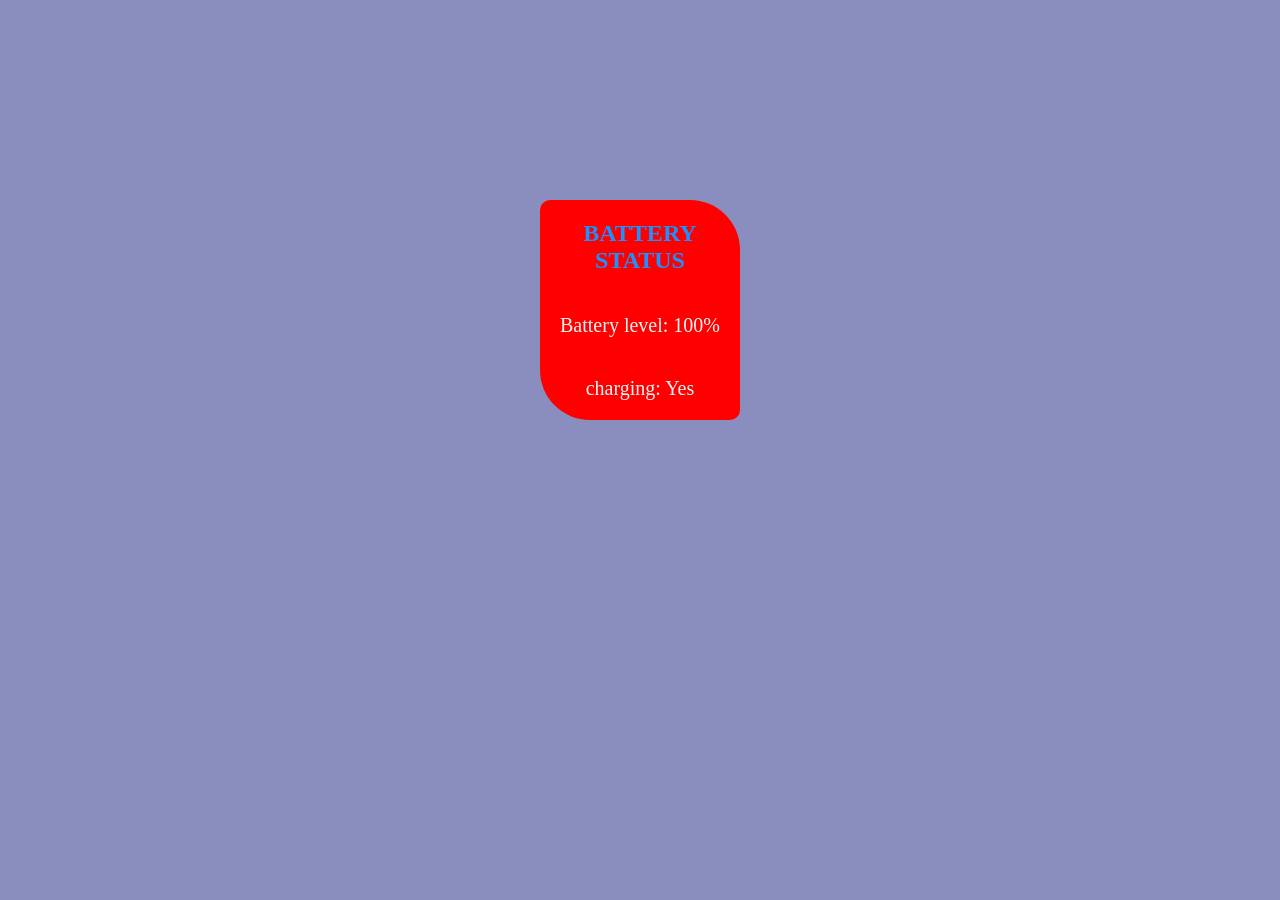
<file: index.html>
<!Doctype html>
<html>
<head>
<title>Battery api</title>
<style>
    body{
         margin: 0;
         margin-top: 100px;
         background: rgba(20, 30, 128, 0.5);
    }
.container{
        display: flex;
        flex-direction: column;
        background-color: red;
        width: 200px;
        margin: auto;
        border-radius: 10px 50px;
    margin-top: 200px;
       
       
    }
h2{
    text-align: center;
    color: dodgerblue;
    text-transform: uppercase;
}

.container p{
    color: whitesmoke;
    text-align: center;
    font-size: 20px;
}

</style>
<meta name="viewport" content="width=device-width, initial-scale=1.0">
</head>
<body>
<div class="container">
<h2>Battery status</h2>

<p id="level">Battery Level: loading</p>

<p id="charging">Charging: loading...</p>

</div>


<script>

navigator.getBattery().then(function(battery){
function updateBatteryInfo(){
   let y = document.getElementById("level").innerText = "Battery level: " + Math.round(battery.level *100) + "%";

    document.getElementById("charging").innerText= "charging: " + (battery.charging ? "Yes" : "No");

}



updateBatteryInfo();
battery.addEventListener("levelchange", updateBatteryInfo);
battery.addEventListener("chargingchange", updateBatteryInfo)

})
</script>
</body>
</html>
</file>
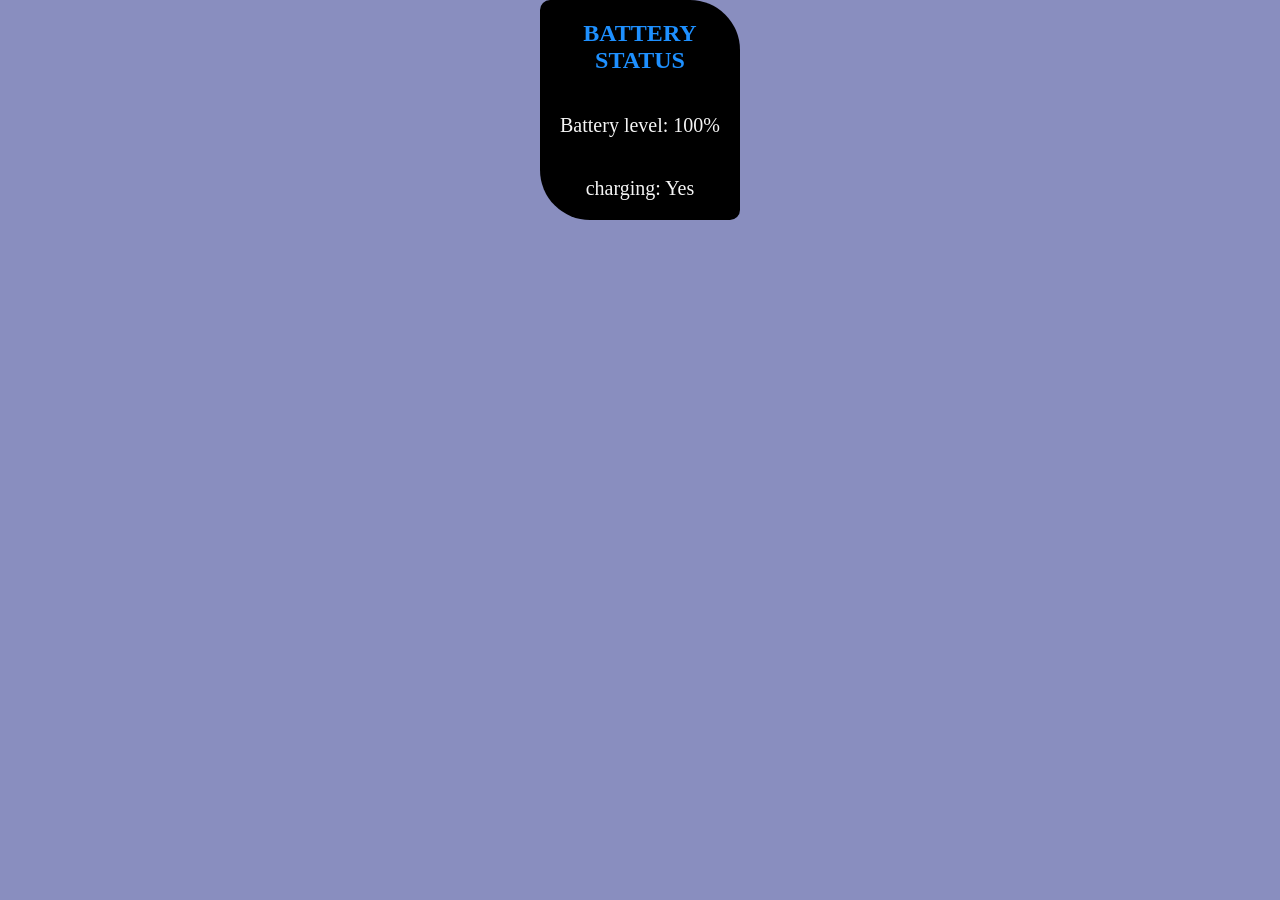
<file: RHODA/index.html>
<!Doctype html>
<html>
<head>
<title>Battery api</title>
<style>
    body{
         margin: 0;
         margin-top: 100px;
         background: rgba(20, 30, 128, 0.5);
    }
.container{
        display: flex;
        flex-direction: column;
        background-color: rgba(0,0,0,1);
        width: 200px;
        margin: auto;
        border-radius: 10px 50px;
       
    }
h2{
    text-align: center;
    color: dodgerblue;
    text-transform: uppercase;
}

.container p{
    color: whitesmoke;
    text-align: center;
    font-size: 20px;
}
@media (min-width: 600px){
body{
    margin: auto;
}
}
</style>
<meta name="viewport" content="width=device-width, initial-scale=1.0">
</head>
<body>
<div class="container">
<h2>Battery status</h2>

<p id="level">Battery Level: loading</p>

<p id="charging">Charging: loading...</p>

</div>


<script>

navigator.getBattery().then(function(battery){
function updateBatteryInfo(){
   let y = document.getElementById("level").innerText = "Battery level: " + Math.round(battery.level *100) + "%";

    document.getElementById("charging").innerText= "charging: " + (battery.charging ? "Yes" : "No");

}



updateBatteryInfo();
battery.addEventListener("levelchange", updateBatteryInfo);
battery.addEventListener("chargingchange", updateBatteryInfo)

})
</script>
</body>
</html>
</file>
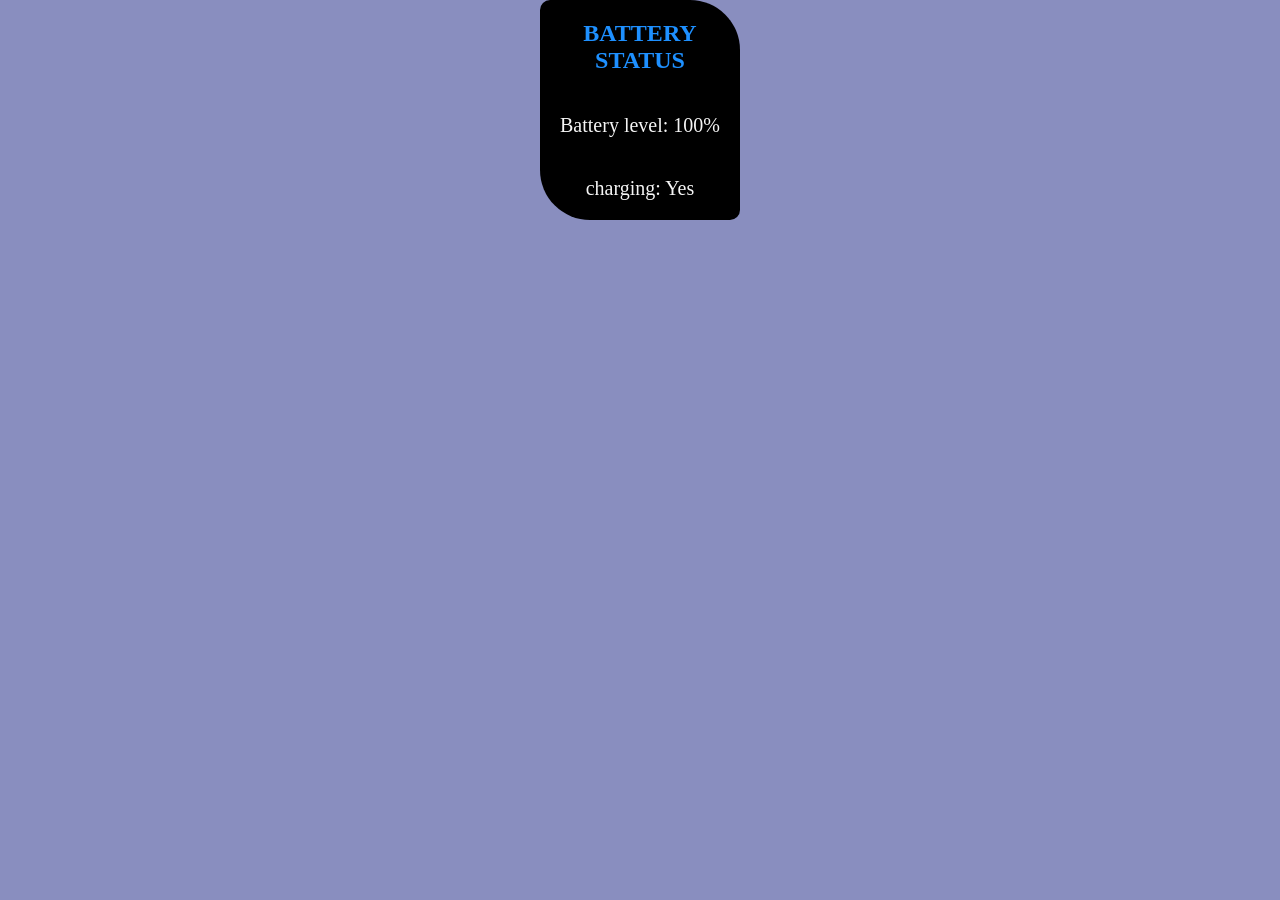
<file: RHODA/battery.html>
<!Doctype html>
<html>
<head>
<title>Battery api</title>
<style>
    body{
         margin: 0;
         margin-top: 100px;
         background: rgba(20, 30, 128, 0.5);
    }
.container{
        display: flex;
        flex-direction: column;
        background-color: rgba(0,0,0,1);
        width: 200px;
        margin: auto;
        border-radius: 10px 50px;
       
    }
h2{
    text-align: center;
    color: dodgerblue;
    text-transform: uppercase;
}

.container p{
    color: whitesmoke;
    text-align: center;
    font-size: 20px;
}
@media (min-width: 600px){
body{
    margin: auto;
}
}
</style>
</head>
<body>
<div class="container">
<h2>Battery status</h2>

<p id="level">Battery Level: loading</p>

<p id="charging">Charging: loading...</p>

</div>


<script>

navigator.getBattery().then(function(battery){
function updateBatteryInfo(){
   let y = document.getElementById("level").innerText = "Battery level: " + Math.round(battery.level *100) + "%";

    document.getElementById("charging").innerText= "charging: " + (battery.charging ? "Yes" : "No");

}



updateBatteryInfo();
battery.addEventListener("levelchange", updateBatteryInfo);
battery.addEventListener("chargingchange", updateBatteryInfo)

})
</script>
</body>
</html>
</file>
